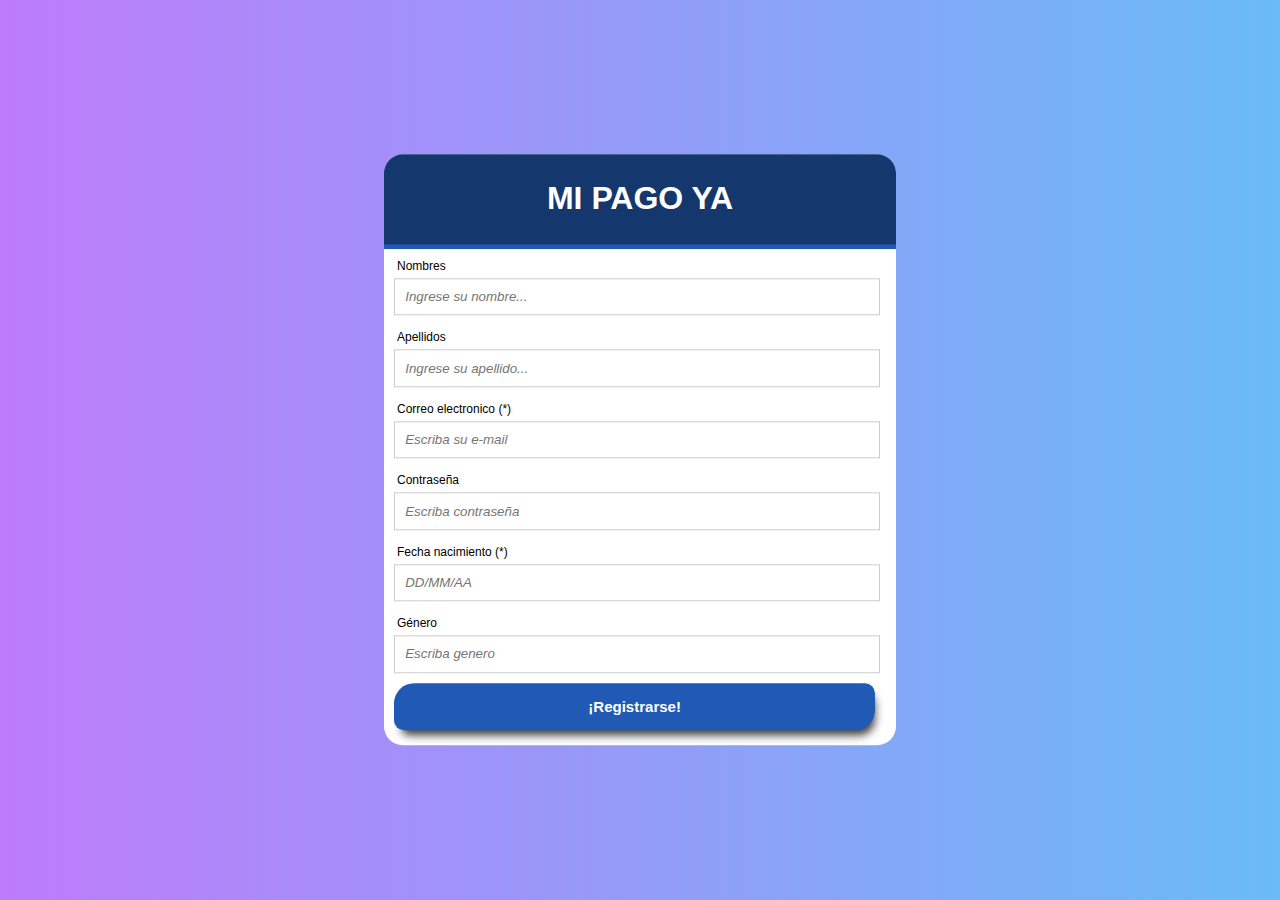
<file: index.html>
<!DOCTYPE html>
<html>
	<head>
		<title> Formulario | Registro </title>
    <link rel="stylesheet" type="text/css" href="style.css">
	</head>
	<body>
	<!-- ENVIA A LA BASE DE DATOS -->
		<form action="inicio.html" method="inicio">
      <div id="formulario"> 
        <h1> MI PAGO YA </h1>
      </div>
        
			<div id="tabla-formulario">
        <label for="nombre">Nombres</label>
				<input placeholder="Ingrese su nombre..." name="fnombre" type="text"     id="tabla">
        
        <label for="apellido">Apellidos</label>
				<input placeholder="Ingrese su apellido..." name="fapellido" type="text" id="tabla">

        <label for="correo">Correo electronico (*) </label>
				<input placeholder="Escriba su e-mail" name="femail" type="text" id="tabla">

        <label for="contra">Contraseña</label>
				<input placeholder="Escriba contraseña" name="fpassword" type="password" id="tabla">

        <label for="fecha">Fecha nacimiento (*) </label>
				<input placeholder="DD/MM/AA" name="ffechanacimiento" type="text" id="tabla">

        <label for="genero">Género</label>
				<input placeholder="Escriba genero" name="fgenero" type="text" id="tabla">
			</div>
			  <button name="registro" type="submit" id="button"> ¡Registrarse! </button>
		</form>
	</body>
</html>
</file>
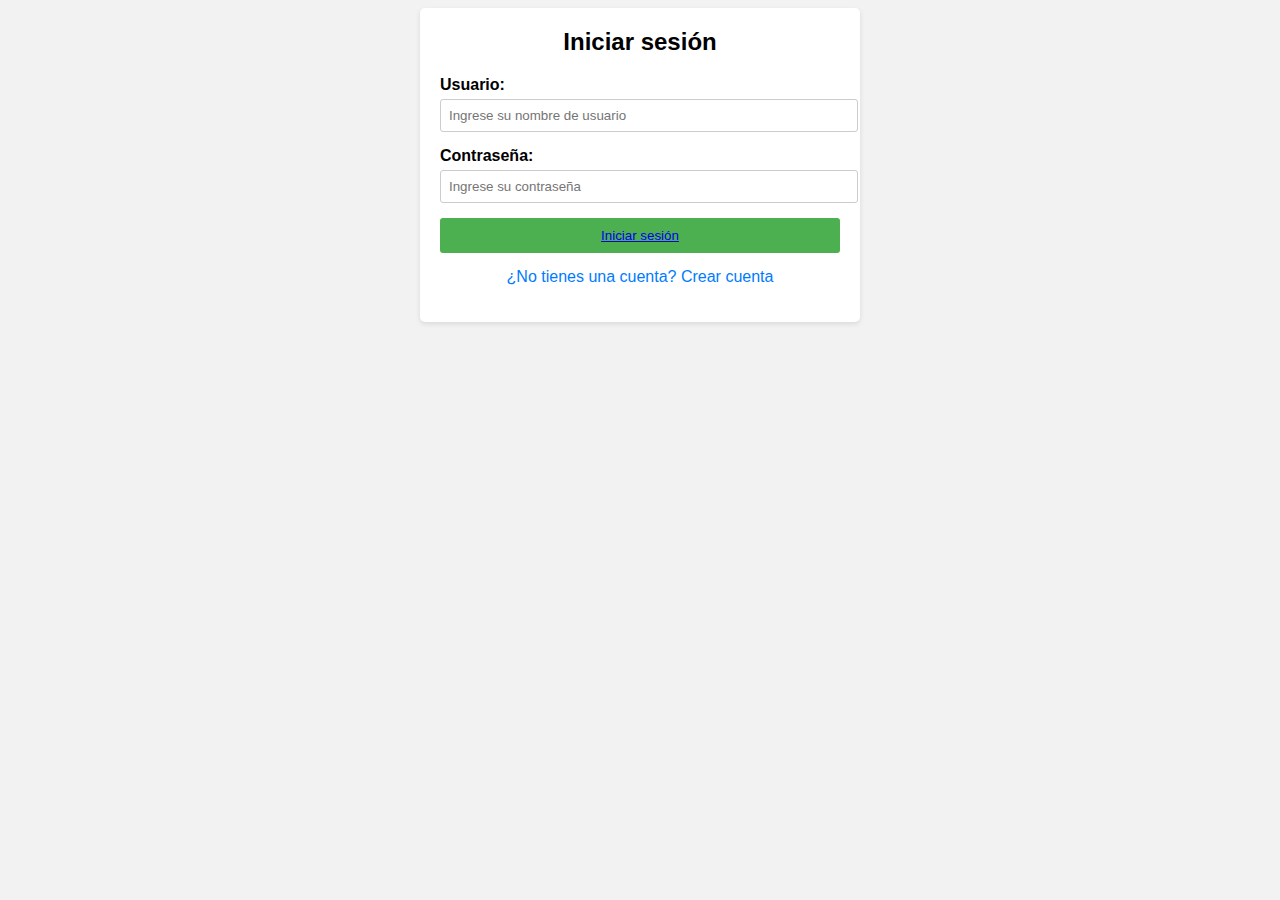
<file: inicio.html>
<!DOCTYPE html>
<html>
<head>
  <title>Iniciar sesión o crear cuenta</title>
  <style>
    body {
      font-family: Arial, sans-serif;
      background-color: #f2f2f2;
    }

    .container {
      max-width: 400px;
      margin: 0 auto;
      padding: 20px;
      background-color: #fff;
      border-radius: 5px;
      box-shadow: 0 2px 5px rgba(0, 0, 0, 0.1);
    }

    h2 {
      margin-top: 0;
      margin-bottom: 20px;
      text-align: center;
    }

    .form-group {
      margin-bottom: 15px;
    }

    label {
      display: block;
      margin-bottom: 5px;
      font-weight: bold;
    }

    input[type="text"],
    input[type="password"] {
      width: 100%;
      padding: 8px;
      border: 1px solid #ccc;
      border-radius: 3px;
    }

    button {
      width: 100%;
      padding: 10px;
      background-color: #4CAF50;
      color: #fff;
      border: none;
      border-radius: 3px;
      cursor: pointer;
    }

    button:hover {
      background-color: #45a049;
    }

    .form-group p {
      margin-top: 10px;
      text-align: center;
    }

    .form-group p a {
      color: #007bff;
      text-decoration: none;
    }
  </style>
</head>
<body>
  <div class="container">
    <h2>Iniciar sesión</h2>
    <div class="form-group">
      <label for="username">Usuario:</label>
      <input type="text" id="username" placeholder="Ingrese su nombre de usuario">
    </div>
    <div class="form-group">
      <label for="password">Contraseña:</label>
      <input type="password" id="password" placeholder="Ingrese su contraseña">
    </div>
    <div class="form-group">
      <button><a href="Pagos.html" onclick="mostrarFormularioInicioSesion()">Iniciar sesión</button>
    </div>
    <div class="form-group">
      <p>¿No tienes una cuenta? <a href="index.html" onclick="mostrarFormularioCrearCuenta()">Crear cuenta</a></p>
    </div>
  </div>

  <div id="formulario-crear-cuenta" style="display: none;" class="container">
    <h2>Crear cuenta</h2>
    <div class="form-group">
      <label for="new-username">Nuevo usuario:</label>
      <input type="text" id="new-username" placeholder="Ingrese un nombre de usuario">
    </div>
    <div class="form-group">
      <label for="new-password">Nueva contraseña:</label>
      <input type="password" id="new-password" placeholder="Ingrese una contraseña">
    </div>
    <div class="form-group">
      <button onclick="login()">Crear cuenta</button>
    </div>
    <div class="form-group">
      <p>¿Ya tienes una cuenta?  onclick="mostrarFormularioInicioSesion()"></a></p>
    </div>
  </div>

  <script>
    function login() {
      var username = document.getElementById("username").value;
      var password = document.getElementById("password").value;

      if (username === "usuario" && password === "contraseña") {
        alert("Inicio de sesión exitoso");
      } else {
        mostrarFormularioCrearCuenta();
      }
    }

    function mostrarFormularioCrearCuenta() {
      var formularioInicioSesion = document.getElementById("formulario-inicio-sesion");
      var formularioCrearCuenta = document.getElementById("formulario-crear-cuenta");

      formularioInicioSesion.style.display = "none";
      formularioCrearCuenta.style.display = "block";
    }

    function mostrarFormularioInicioSesion() {
      var formularioInicioSesion = document.getElementById("formulario-inicio-sesion");
      var formularioCrearCuenta = document.getElementById("formulario-crear-cuenta");

      formularioInicioSesion.style.display = "block";
      formularioCrearCuenta.style.display = "none";
    }

    function crearCuenta() {
      var newUsername = document.getElementById("new-username").value;
      var newPassword = document.getElementById("new-password").value;

      // Objeto con los datos del nuevo usuario
      var newUser = {
        username: newUsername,
        password: newPassword
      };

      // Envío de los datos al servidor utilizando AJAX
      var xhr = new XMLHttpRequest();
      xhr.open("POST", "url_del_servidor", true);
      xhr.setRequestHeader("Content-Type", "application/json");
      xhr.onreadystatechange = function() {
        if (xhr.readyState === XMLHttpRequest.DONE && xhr.status === 200) {
          alert("Cuenta creada exitosamente");
          mostrarFormularioInicioSesion();
        } else {
          alert("Error al crear la cuenta");
        }
      };
      xhr.send(JSON.stringify(newUser));
    }
  </script>
</body>
</html>
</file>
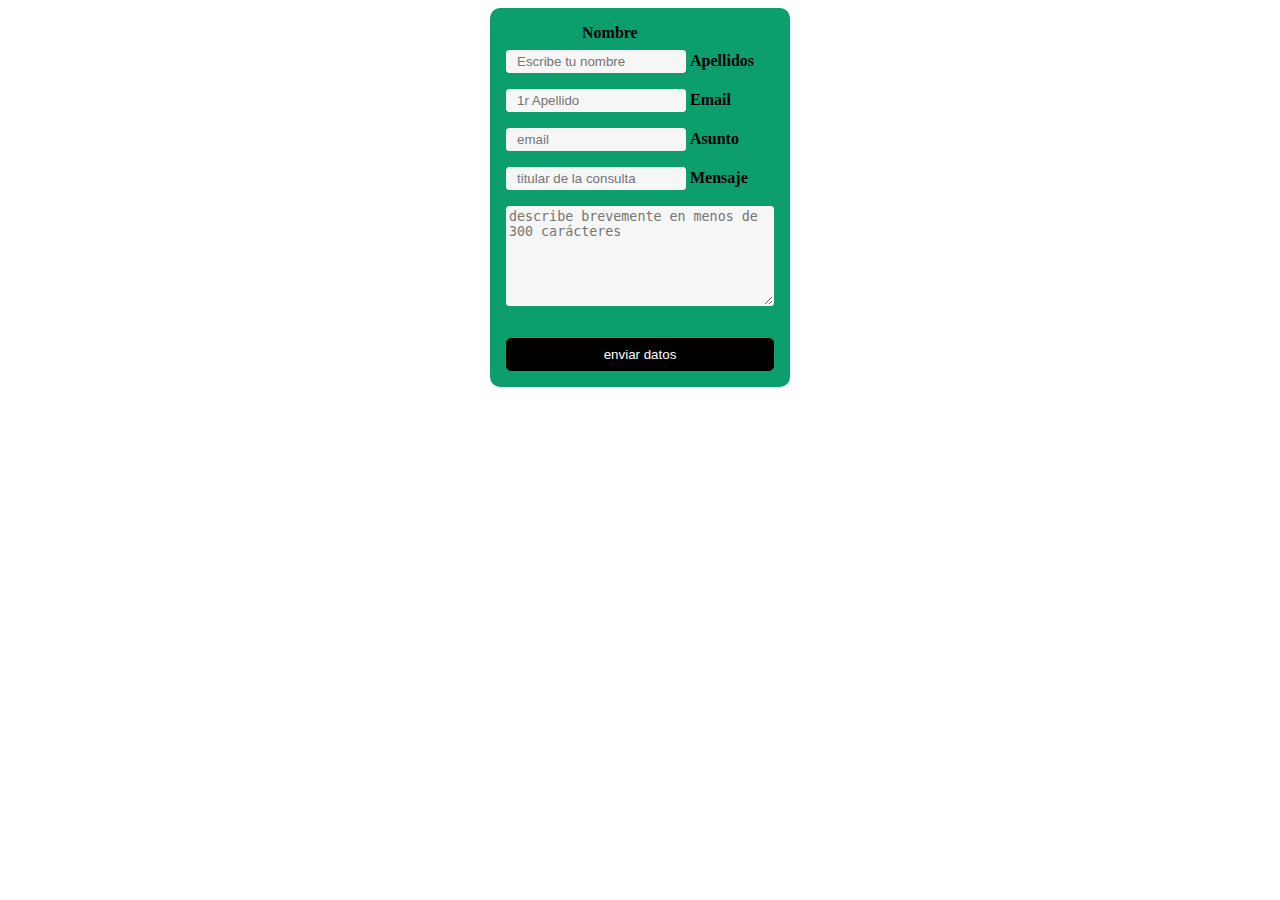
<file: radicar.html>
<!DOCTYPE html>
<html>
<head>
 <title>Introducción formularios web</title>
 <link rel="stylesheet" type="text/css" href="radicar.css">
 <meta charset="utf-8"/>
 <meta name="description" content="Un formulario sirve para enviar datos a otra página que los recoge para usarlos o almacenarlos."/>

 <style>

 </style>

</head>
<body>

<form action="#" target="" method="get" name="formDatosPersonales">
 <label for=""><imag src="pay fondo.jgp"/></label>

 <label for="nombre">Nombre</label>
 <input type="text" name="nombre" id="nombre" placeholder="Escribe tu nombre"/>

 <label for="apellidos">Apellidos</label>
 <input type="text" name="apellidos" id="apellidos" placeholder="1r Apellido"/>

 <label for="email" />Email</label>
 <input type="email" name="email" id="email" placeholder="email" required />

 <label for="asunto">Asunto</label>
 <input type ="text" name="asunto" id="asunto" placeholder="titular de la consulta"/>

 <label for="mensaje">Mensaje</label>
 <textarea name="mensaje" for="mensaje" placeholder="describe brevemente en menos de 300 carácteres" maxlength="300"></textarea>
 
 <input type="submit" name="enviar" value="enviar datos"/>
</form>

</body>
</html>
</file>
<file: style.css>
/* TITULO -------------------------------------------------------- */
#formulario{
    font-family: sans-serif;
    background: #14376d;
    color: white;
    padding: 5px;
    text-align: center;
    border-top-left-radius: 19px;
    border-top-right-radius: 19px;
    border-bottom: 5px solid #205ab4;
    margin-bottom:5px; 
  }
  /* --------------------------------------------------------------- */
  /* --------------------------------------------------------------- */
  /* FORMULARIO: fondo blanco y casillas --------------------------- */
  form{
    background-color: white;
    margin:10px;
    margin:0 auto;
    border-radius:19px;
    width: 40%;
    /* SECUENCIA: para centrar formulario */
    position: absolute;
    top: 50%; 
    left: 50%;
    transform: translate(-50%, -50%);
  }
    /* TAMAÑO LETRA: nombre, apellido, e-mail, etc ----- */
      label{
        margin-left: 8px;
        font-size: 12px;
        padding: 5px;
        display:block;
        width: 100%;
        font-family: sans-serif;
      }
    /* -------------------------------------------------- */
    /* EDICION CADA INPUT: diseño ----------------------- */
      input{
        margin-bottom:10px; 
        width: 95%;
        padding: 2%;
        margin-left: 10px;
        -webkit-box-sizing: border-box;
        -moz-box-sizing: border-box;
        box-sizing: border-box;
        border: 1px solid #ccc;
        font-style: italic; 
      }
      /* Cuando da click dentro de un input --------------- */
        input:focus{
          background-color: #F2F2F2;
        }
      /* -------------------------------------------------- */
  /* --------------------------------------------------------------- */
  /* C U E R P O  -------------------------------------------------- */ 
  body{
    background-image: linear-gradient(-90deg,#6ABBF7, #BD7CFA);
  }
  /* --------------------------------------------------------------- */
  /* FUNCION DEL BOTON REGISTRARSE --------- */
  #button {
          width: 94%;
          font-family: sans-serif;
          font-size:15px;
          font-weight: bolder;
          background-color: #205ab4;
          color: #fff;
          cursor: pointer;
          margin-bottom:15px;
          margin-left:10px;
          border: none;
          padding: 3%;
          border-radius: 20px 10px 20px 10px;
      /* SOMBRA BOTON: darle sommbre al boton "resgistrarse"*/
          -webkit-box-shadow: 4px 9px 8px -4px rgba(0,0,0,0.75);
          -moz-box-shadow: 4px 9px 8px -4px rgba(0,0,0,0.75);
           box-shadow: 4px 9px 8px -4px rgba(0,0,0,0.75);      
  }
  #button:hover{
    background-color: #7FACDE;
  }
  /* ---------------------------------------- */
</file>
<file: radicar.css>
*{box-sizing:border-box;}
form{
 width:300px;
 padding:16px;
 border-radius:10px;
 margin:auto;
 background-color:#0d9e6e;
}

form label{
 width:72px;
 font-weight:bold;
 display:inline-block;
}

form input[type="text"],
form input[type="email"]{
 width:180px;
 padding:3px 10px;
 border:1px solid #f6f6f6;
 border-radius:3px;
 background-color:#f6f6f6;
 margin:8px 0;
 display:inline-block;
}

form input[type="submit"]{
 width:100%;
 padding:8px 16px;
 margin-top:32px;
 border:1px solid #000;
 border-radius:5px;
 display:block;
 color:#fff;
 background-color:#000;
} 

form input[type="submit"]:hover{
 cursor:pointer;
}

textarea{

 width:100%;
 height:100px;
 border:1px solid #f6f6f6;
 border-radius:3px;
 background-color:#f6f6f6;   
 margin:8px 0;
 display:block;
}
</file>
